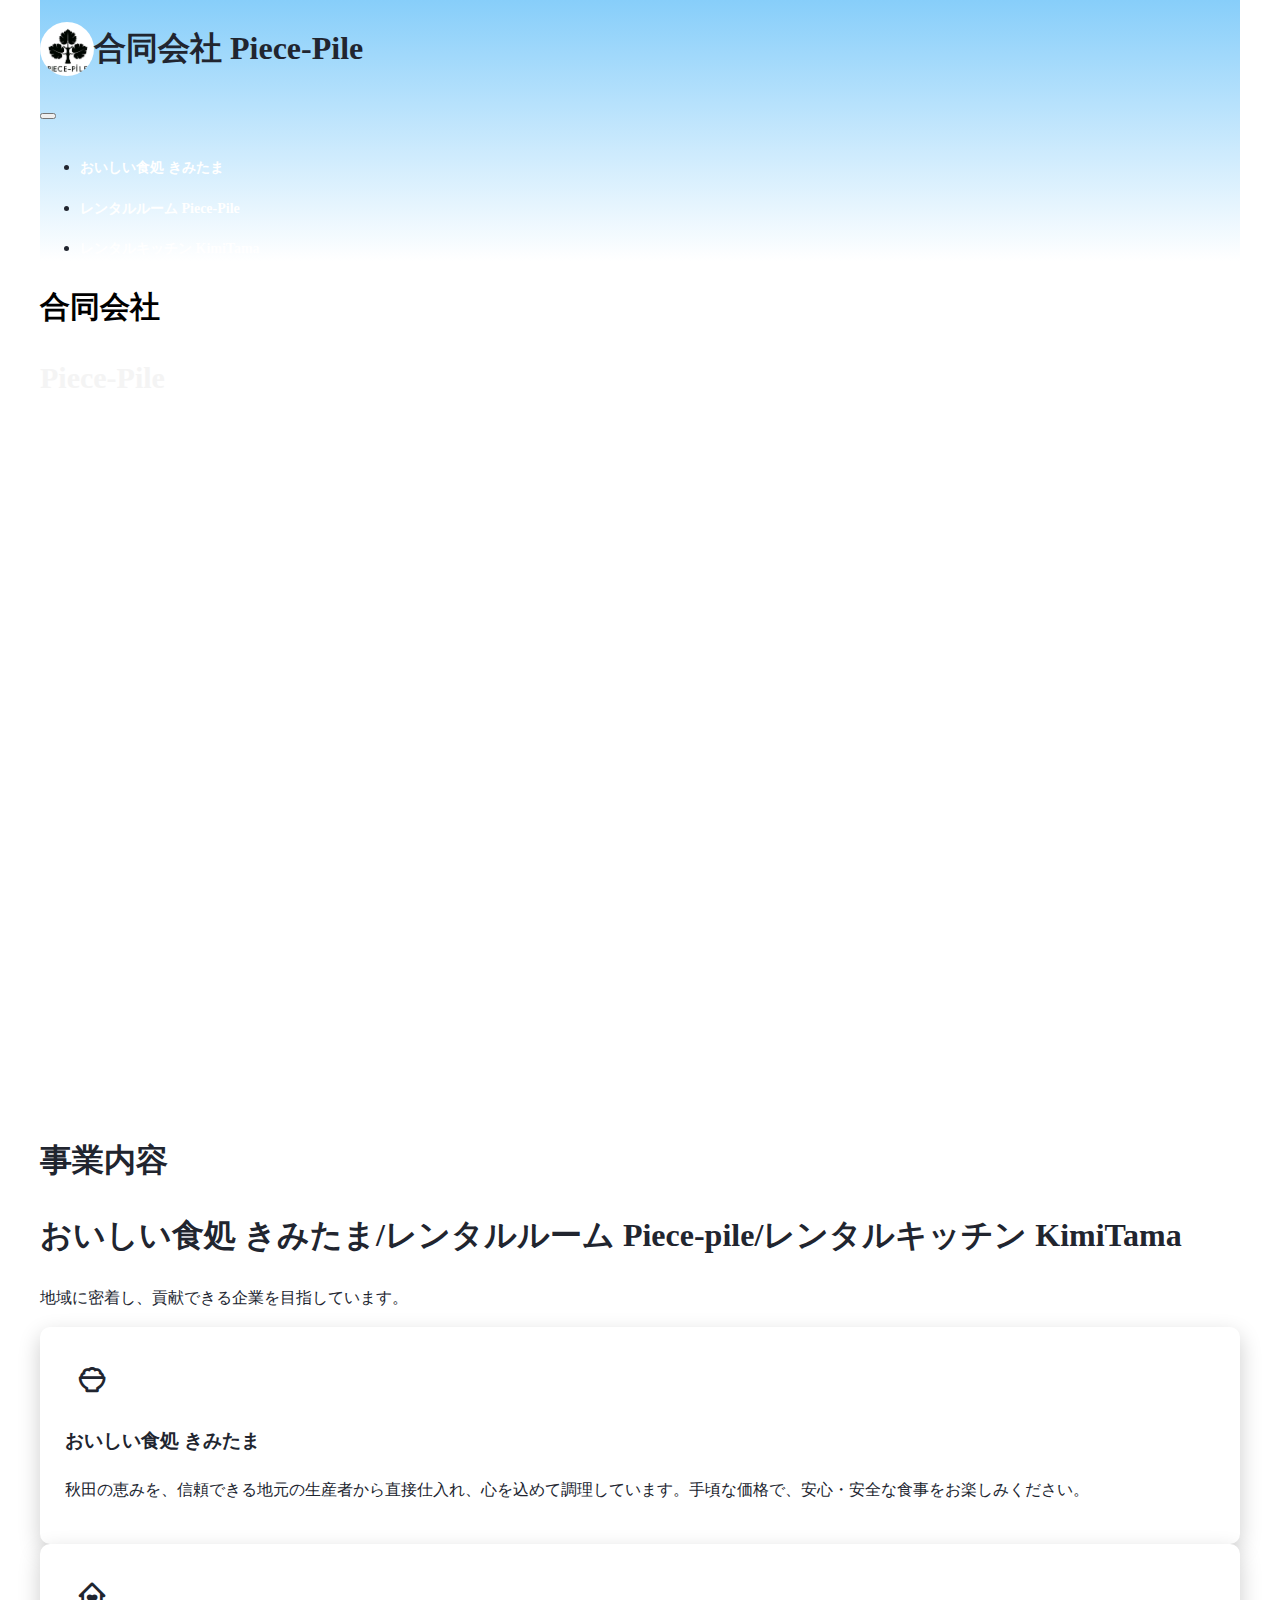
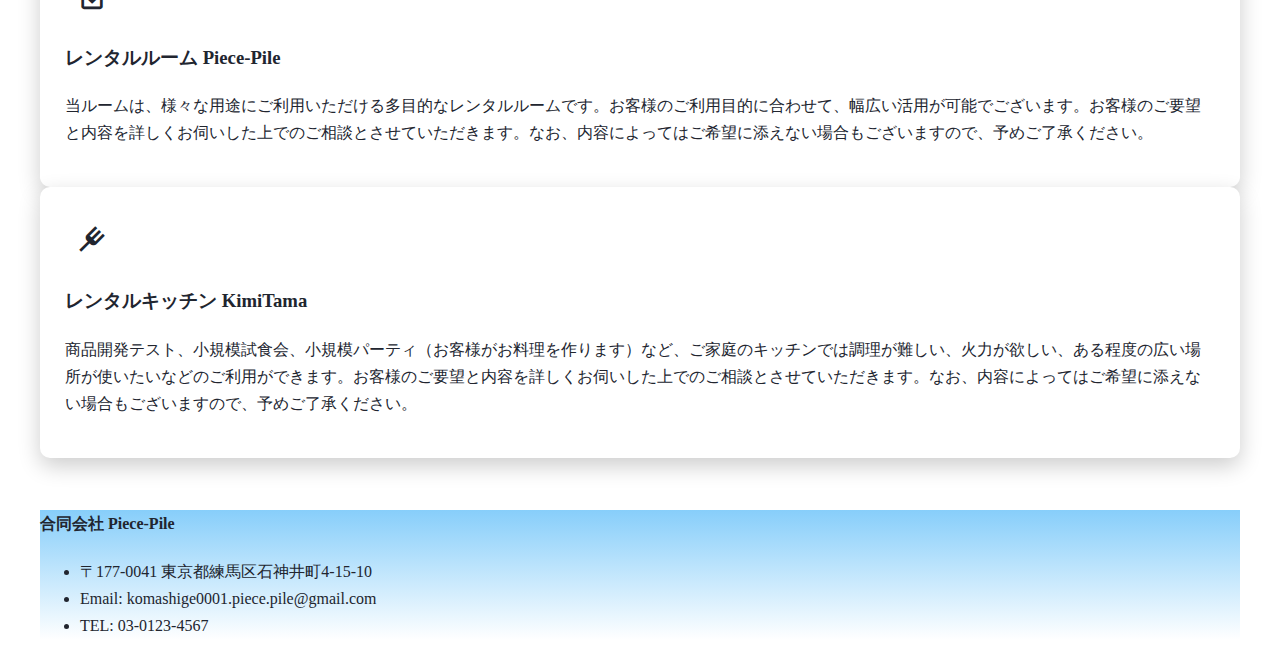
<file: home_index.html>
<!doctype html>
<html lang="en">
  <head>
    <meta charset="utf-8">
    <meta name="viewport" content="width=device-width, initial-scale=1">
    <link href="https://cdn.jsdelivr.net/npm/bootstrap@5.3.0/dist/css/bootstrap.min.css" rel="stylesheet" integrity="sha384-9ndCyUaIbzAi2FUVXJi0CjmCapSmO7SnpJef0486qhLnuZ2cdeRhO02iuK6FUUVM" crossorigin="anonymous">
    <link href='https://unpkg.com/boxicons@2.1.4/css/boxicons.min.css' rel='stylesheet'>
    <title>合同会社  Piece-Pile ホームページ</title>
    <link rel="stylesheet" href="home_style.css">
    <link rel="icon" type="image/png" href="./img/piece-pile 4.png">

  </head>
  <body>
    <!-- navbar section -->
    <nav class="navbar navbar-expand-lg bg-info py-2">
      <div class="container">
        <div class="header">
          <div class="iconbox">
            <img src="./img/piece-pile 4.jpg" alt=""/>
          </div>
          <h1 class="text-white pt-1">合同会社 Piece-Pile</h1>
        </div>
          <button class="navbar-toggler" type="button" data-bs-toggle="collapse" data-bs-target="#navbarNav" aria-controls="navbarNav" aria-expanded="false" aria-label="Toggle navigation">
            <span class="navbar-toggler-icon"></span>
          </button>
          <div class="collapse navbar-collapse" id="navbarNav">
            <ul class="navbar-nav ms-auto">
              <li class="nav-item">
                <a class="nav-link" href="kimitama_index.html">おいしい食処 きみたま</a>
              </li>
              <li class="nav-item">
                <a class="nav-link" href="room_index.html">レンタルルーム Piece-Pile</a>
              </li>
              <li class="nav-item">
                <a class="nav-link" href="kitchen_index.html">レンタルキッチン KimiTama</a>
              </li>
              <!-- <li class="nav-item">
                <a class="nav-link" href="#">Projects</a>
              </li>
              <li class="nav-item">
                <a class="nav-link" href="#">Team</a>
              </li>
              <li class="nav-item">
                <a class="nav-link" href="#">Blog</a>
              </li>
              <li class="nav-item">
                <a class="nav-link" href="#">Contact</a>
              </li>
              <button class="btn btn-danger ms-2">Join Us</button> -->
            </ul>
          </div>
      </div>
    </nav>

    <!-- hero section -->
    <div class="hero vh-100 d-flex align-items-center" id="home">
      <div class="container">
        <div class="row">
          <div class="col-lg-7 mx-auto text-center">
            <h1 class="text-dark pile-font">合同会社</h1>
            <h1 class="display-1 text-info kimitama-font">Piece-Pile</h1>
            <!-- <p class="text-success ms-3">秋田の恵みを、信頼できる地元の生産者から直接仕入れ、心を込めて調理しています。手頃な価格で、安心・安全な食事をお楽しみください。</p> -->
            <!-- <a href="#" class="btn btn-primary btn-outline-info me-4">Go Page</a> -->
            <!-- <a href="#" class="btn btn-warning btn-outline-danger">Content</a> -->
          </div>
        </div>
      </div>
    </div>

    <!--project section -->
    <section id="projects">
      <div class="container-fluid">
        <div class="row md-2">
          <div class="col-md-12 mx-auto text-center">
            <h1 class="text-success">事業内容</h1>
            <h1 class="text-secondary">おいしい食処 きみたま/レンタルルーム Piece-pile/レンタルキッチン KimiTama</h1>
            <p class="text-info">地域に密着し、貢献できる企業を目指しています。</p>
          </div>
        </div>
        <div class="row g-4">
          <div class="col-lg-4 col-sm-6">
            <a href="kimitama_index.html" style="text-decoration: none; color: inherit;">
              <div class="service card-effect">
                <div class="iconbox">
                  <i class='bx bx-bowl-rice' ></i>
                </div>
                <h3 class="mt-4 mb-2">おいしい食処 きみたま</h3>
                <p>秋田の恵みを、信頼できる地元の生産者から直接仕入れ、心を込めて調理しています。手頃な価格で、安心・安全な食事をお楽しみください。</p>
              </div>
            </a>
          </div>
          <div class="col-lg-4 col-sm-6">
            <a href="room_index.html" style="text-decoration: none; color: inherit;">
              <div class="service card-effect">
                <div class="iconbox">
                  <i class='bx bx-home-heart'></i>
                </div>
                <h3 class="mt-4 mb-2">レンタルルーム Piece-Pile</h3>
                <p>当ルームは、様々な用途にご利用いただける多目的なレンタルルームです。お客様のご利用目的に合わせて、幅広い活用が可能でございます。お客様のご要望と内容を詳しくお伺いした上でのご相談とさせていただきます。なお、内容によってはご希望に添えない場合もございますので、予めご了承ください。</p>
              </div>
            </a>
          </div>
          <div class="col-lg-4 col-sm-6">
            <a href="kitchen_index.html" style="text-decoration: none; color: inherit;">
              <div class="service card-effect">
                <div class="iconbox">
                  <i class='bx bx-fork'></i>
                </div>
                <h3 class="mt-4 mb-2">レンタルキッチン KimiTama</h3>
                <p>商品開発テスト、小規模試食会、小規模パーティ（お客様がお料理を作ります）など、ご家庭のキッチンでは調理が難しい、火力が欲しい、ある程度の広い場所が使いたいなどのご利用ができます。お客様のご要望と内容を詳しくお伺いした上でのご相談とさせていただきます。なお、内容によってはご希望に添えない場合もございますので、予めご了承ください。</p>
              </div>
            </a>
          </div>
          <!-- <div class="col-lg-4 col-sm-6">
            <div class="service card-effect">
              <div class="iconbox">
                <i class='bx bx-bowl-rice' ></i>
              </div>
              <h5 class="mt-4 mb-2">とんかつ</h5>
              <p>桃豚ロースです</p>
            </div>
          </div>
          <div class="col-lg-4 col-sm-6">
            <div class="service card-effect">
              <div class="iconbox">
                <i class='bx bx-bowl-rice' ></i>
              </div>
              <h5 class="mt-4 mb-2">とんかつ</h5>
              <p>桃豚ロースです</p>
            </div>
          </div>
          <div class="col-lg-4 col-sm-6">
            <div class="service card-effect">
              <div class="iconbox">
                <i class='bx bx-bowl-rice' ></i>
              </div>
              <h5 class="mt-4 mb-2">とんかつ</h5>
              <p>桃豚ロースです</p>
            </div>
          </div>
        </div> -->
        <!--メニュー写真 値段-->
        <!-- <div class="row g-4">
          <div class="col-lg-4 col-sm-6">
            <div class="project">
              <img src="./img/ロースカツ1.jpg" alt=""/>
              <div class="overlay">
                <div>
                  <h4 class="text-white">ロースかつ</h4>
                  <h6 class="text-white">1800円</h6>
                </div>
              </div>
            </div>
          </div>
          <div class="col-lg-4 col-sm-6">
            <div class="project">
              <img src="./img/ヒレカツ1.jpg" alt=""/>
              <div class="overlay">
                <div>
                  <h4 class="text-white">ひれかつ</h4>
                  <h6 class="text-white">2200円</h6>
                </div>
              </div>
            </div>
          </div>
          <div class="col-lg-4 col-sm-6">
            <div class="project">
              <img src="./img/カツカレー1.jpg" alt=""/>
              <div class="overlay">
                <div>
                  <h4 class="text-white">カツカレー</h4>
                  <h6 class="text-white">1500円</h6>
                </div>
              </div>
            </div>
          </div>
          <div class="col-lg-4 col-sm-6">
            <div class="project">
              <img src="./img/カレー1.jpg" alt=""/>
              <div class="overlay">
                <div>
                  <h4 class="text-white">カレー</h4>
                  <h6 class="text-white">1000円</h6>
                </div>
              </div>
            </div>
          </div>
          <div class="col-lg-4 col-sm-6">
            <div class="project">
              <img src="./img/ロースカツ1.jpg" alt=""/>
              <div class="overlay">
                <div>
                  <h4 class="text-white">ロースかつ</h4>
                  <h6 class="text-white">1800円</h6>
                </div>
              </div>
            </div>
          </div>
          <div class="col-lg-4 col-sm-6">
            <div class="project">
              <img src="./img/ヒレカツ2.jpg" alt=""/>
              <div class="overlay">
                <div>
                  <h4 class="text-white">ひれかつ</h4>
                  <h6 class="text-white">2200円</h6>
                </div>
              </div>
            </div>
          </div>
        </div> -->
      </div>
    </section>
    <!--footer section-->
    <footer>
      <div class="footer-top">
        <div class="container">
          <div class="row">
            <div class="col-md-6 mt-2">
              <h4 class="text-white">合同会社  Piece-Pile</h4>
            </div>
            <div class="col-md-3 mt-1">
              <!-- <h6 class="text-white">合同会社 Piece-Pile</h6> -->
              <ul class="list-unstyled">
                <li>〒177-0041 東京都練馬区石神井町4-15-10</li>
                <li>Email: komashige0001.piece.pile@gmail.com</li>
                <li>TEL: 03-0123-4567</li>
               </ul>
            </div>
          </div>
        </div>
      </div>
    </footer>


    <script src="https://cdn.jsdelivr.net/npm/bootstrap@5.3.0/dist/js/bootstrap.bundle.min.js" integrity="sha384-geWF76RCwLtnZ8qwWowPQNguL3RmwHVBC9FhGdlKrxdiJJigb/j/68SIy3Te4Bkz" crossorigin="anonymous"></script>
  </body>
</html>
</file>
<file: home_style.css>
/* @import url('https://fonts.googleapis.com/css2?family=Cabin+Sketch:wght@400;700&family=DotGothic16&family=M+PLUS+Rounded+1c:wght@100;300;400;500;700;800;900&family=Slackside+One&family=Trocchi&display=swap') */

:root {
  --primary: #0d6efd;
  --dark: #21252f;
  --body: #888;
  --box-shadow: 0 8px 22px rgba(0, 0, 0, 0.2);
  --overlay: rgba(255, 255, 255, 0.9);
}

body {
  font-family: "Zen Old Mincho", serif;
  font-weight: 500;
  font-style: normal;
  line-height: 1.7;
  color: var(--dark);
  max-width: 1200px; /* 最大幅を1200pxに設定 */
  margin: 0 auto; /* 上下のマージンを0に、左右のマージンを自動に設定して中央寄せ */
}

.navbar {
  background-image: linear-gradient(to bottom, rgba(135, 206, 250, 30) 0%, rgba(255, 255, 255, 0.7) 100%);
}

.iconbox-title { /*ヘッダー内アイコンの大きさ設定*/
  width: 54px;
  height: 54px;
  display: flex;
  align-items: center;
  font-size: 32px;
  justify-content: center;
  border-radius: 100px;
}

.iconbox-title {
  margin-right: 10px; /* アイコンとタイトルの間隔 */
}

.card-img-top {
  max-width: 100%; /* 画像の幅をカードの幅に合わせる */
  height: 125px; /* 画像の高さを自動で調整し、アスペクト比を保つ */
  display: block; /* 画像をブロック要素として表示し、余白などの制御を可能にする */
  object-fit: contain; /* 画像が指定したコンテナに収まるように調整する（必要に応じて） */
}

/* 新しいクラス名を<h1>に追加して、そのクラスに対してスタイルを適用する例 */
.kimitama-font {
  font-family: "Trocchi", serif;
  font-size: 30px;
  color: #F4F4F4; /* テキストの色 */
  text-shadow: 2px 4px 5px rgba(0, 0, 0, 0.2); /* 柔らかい影 */
}

.pile-font {
  font-family: "ヒラギノ丸ゴ ProN", "Hiragino Maru Gothic ProN", sans-serif; 
  font-size: 30px;
  color: #F4F4F4; /* テキストの色 */
  text-shadow: 2px 4px 5px rgba(0, 0, 0, 0.2); /* 柔らかい影 */
}

/* カスタムリンクのスタイル */
.custom-link {
  color: #3498db; /* 通常時のリンクの色 */
  text-decoration: underline; /* アンダーラインを付ける */
  transition: color 0.3s ease; /* 色の変化を滑らかに */
}

.custom-link:hover {
  color: #2ecc71; /* ホバー時の色 */
}



.kimitama-font, .pile-font, .yomi-font {
  text-shadow: 
    -2px -2px 0 #fff,  
     2px -2px 0 #fff,
    -2px  2px 0 #fff,
     2px  2px 0 #fff,
    0px   2px 0 #fff,
    2px   0px 0 #fff,
    0px  -2px 0 #fff,
   -2px   0px 0 #fff;
}

.memo-font {
  text-shadow: 
    -1px -1px 0 #fff,  
     1px -1px 0 #fff,
    -1px  1px 0 #fff,
     1px  1px 0 #fff,
    0px   1px 0 #fff,
    1px   0px 0 #fff,
    0px  -1px 0 #fff,
   -1px   0px 0 #fff;
}

.card-sab-guide {
  background-color: rgba(255, 255, 0, 0.7); /* 半透明の黄色背景 */
  padding: 2px; /* 内側の余白を2pxに設定 */
  max-width: 600px; /* 最大横幅を600pxに設定（1200pxとの記述があったため、明確化します） */
  margin: 0 auto; /* 上下の余白を0にし、左右の余白をautoにして中央寄せ */
  border-radius: 30px; /* 角を丸くする */
  box-shadow: 0 0 10px rgba(255, 255, 0, 1); /* 枠際をぼやかせる */
}

.card-sab {
  background-color: rgba(255, 255, 255, 0.7); /* 半透明の白背景 */
  padding: 2px; /* 内側の余白を2pxに設定 */
  max-width: 600px; /* 最大横幅を1200pxに設定 */
  margin: 0 auto; /* 上下の余白を0にし、左右の余白をautoにして中央寄せ */
  /* border: solid 1px #000; 枠線を追加（必要に応じて） */
  border-radius: 30px; /* 角を丸くする */
  box-shadow: 0 0 10px rgba(255, 255, 255, 1); /* 枠際をぼやかせる */
}

.card-business {
  background-color: rgba(255, 255, 255, 0.7); /* 半透明の白背景 */
  padding: 2px; /* 内側の余白を2pxに設定 */
  max-width: 600px; /* 最大横幅を1200pxに設定 */
  margin: 0 auto; /* 上下の余白を0にし、左右の余白をautoにして中央寄せ */
  /* border: solid 1px #000; 枠線を追加（必要に応じて） */
  border-radius: 30px; /* 角を丸くする */
  box-shadow: 0 0 10px rgba(0, 0, 0, 0.8); /* 枠際をぼやかせる */
}

.text-dark {
  font-weight: bold; /* テキストを太くする */
  color: #000; /* テキストの色を暗く指定（'dark'ではなく、具体的な色コードまたは色名を使用します） */
}

.ms-3 {
  margin-top: 16px;
  margin-left: 16px; /* テキストの左余白を調整（この値はBootstrapのクラスに基づいています） */
  margin-right: 16px;
} 

h1, h2, h3, h4, h5, h6 {
  color: var(--dark);
  font-weight: 700;
}

section{
  padding-top: 30px;
  padding-bottom: 30px;
}

a {
  color: var(--dark);
  text-decoration: none;
}

.navbar .nav-link {
  color: #fff !important;
  font-size: 14px;
  font-weight: 700;
  padding-top: 16px;
  display: inline-block; /* リンクをインラインブロック要素として扱う */
  transition: color 0.4s, transform 0.4s; /* 色と拡大のトランジションを追加 */
}

.navbar .nav-link:hover {
  color: #00008b !important; /* ホバー時の色を濃い青色に設定 */
  transform: scale(1.2); /* ホバー時に少し拡大 */
}

.btn {
  padding: 10px 10px;
  border-width: 2px;
}

.btn-secondary {
  background-image: linear-gradient(to bottom, #f8b195, #f67280);
  border: none; /* 枠線を消したい場合 */
  color: black; /* テキストの色を変更したい場合 */
}

.btn-success {
  background-image: linear-gradient(to bottom, #a8e063, #56ab2f);
  border: none; /* 枠線を消したい場合 */
  color: black; /* テキストの色を変更したい場合 */
}



.hero {
  max-width: 1200px; /* コンテナの最大幅を1200pxに設定 */
  width: 100%; /* ビューポートや親要素が1200px以下の場合、コンテナの幅を100%に設定 */
  height: 800px; /* 特定のピクセル数で高さを設定 */
  margin: 0 auto; /* 中央揃えにするためのマージン設定 */
  background-image: url("https://github.com/komashige/Piece-Pile.LLC-homepage/blob/main/img/%E9%A2%A8%E6%99%AF1.jpg?raw=true");
  background-position: center center;
  background-size: 1200px auto; /* 幅を1200pxに設定し、高さは自動調整 */
  background-repeat: no-repeat; /* 背景画像が繰り返されないように設定 */
  background-attachment: fixed;
  position: relative;
  z-index: 1;
}

@media (max-width: 768px) {
  .hero {
    /* margin-top: 120px; ナビゲーションバーの高さに応じて調整してください */
    background-attachment: scroll;
    padding-top: 100px; /*ナビゲーションバーとの間にスペースを追加 */
    min-height: 100vh; /* スマホ表示時の最小高さを画面の100%に設定 */
    padding-bottom: 80px; /*下部のパディングを追加*/
  }
}


@media (max-width: 768px) {
  .pile-font {
    font-size: 20px; /* スマホ表示用のフォントサイズに調整 */
  }
  .kimitama-font {
    font-size: 20px; /* スマホ表示用のフォントサイズに調整 */
  }
}


.hero::after{
  content: "";
  position: absolute;
  width: 100%;
  height: 100%;
  top: 0;
  left: 0;
  background-color: rgba(255, 255, 255, 0); /* 白の半透明オーバーレイ */
  pointer-events: none; /* オーバーレイがクリックやタッチ操作を妨げないようにします */
  z-index: -1;
}

.card-effect {
  box-shadow: 0 8px 22px rgba(0,0,0,0.2);
  background-color: #fff;
  padding: 25px;
  border-radius: 10px; /* 角を丸くする */
}

.card-effect:hover {
  box-shadow: none;
  transform: translateY(5px);
}

.header {
  display: flex; /* フレックスボックスを使用して要素を横並びに */
  align-items: center; /* アイテムを中央揃えに */
}

.iconbox {
  width: 54px;
  height: 54px;
  display: flex;
  align-items: center;
  font-size: 32px;
  justify-content: center;
  border-radius: 100px;
}

.iconbox img {
  width: 100%; /* 親要素の幅に合わせる */
  height: 100%; /* 親要素の高さに合わせる */
  border-radius: 100px; /* 角を丸くする */
  object-fit: cover; /* 画像のアスペクト比を保ちつつ、設定された高さと幅に収まるように調整 */
}

.service {
  position: relative;
  overflow: hidden;
}

.service::after {
  content: "";
  position: absolute;
  top: -100%;
  left: 0;
  background-color: lightgreen;
  width: 100%;
  height: 100%;
  opacity: 0;
  transition: all 0.35s ease;
  z-index: -1;
}

.service:hover h5,
.service:hover p {
  color: #fff;
}

.service:hover .iconbox {
  background-color: #fff;
}

.service:hover::after {
  opacity: 1;
  top: 0;
}

.service-kimitama::after {
  background-color: orange; /* 橙色の背景 */
  border-radius: 10px; /* 角を丸くする */
}

.service-kimitama {
  position: relative; /* オーバーレイの位置決めの基準とする */
  background-image: url("https://github.com/komashige/Piece-Pile.LLC-homepage/blob/main/img/%E3%81%8D%E3%81%BF%E3%81%9F%E3%81%BE%E3%80%80%EF%BC%92.jpg?raw=true"); /* 背景画像のURL */
  background-size: cover; /* 背景画像をボックスにぴったり合わせる */
  background-position: center; /* 背景画像を中央に配置 */
}

.service-kimitama::before {
  content: ""; /* 必須: オーバーレイを生成 */
  position: absolute; /* オーバーレイを絶対位置で配置 */
  top: 0;
  left: 0;
  right: 0;
  bottom: 0;
  background: rgba(255, 255, 255, 0.7); /* 白の半透明オーバーレイ */
  z-index: 1; /* オーバーレイをコンテンツの下に配置 */
}

/* コンテンツをオーバーレイより前面に表示 */
.service-kimitama > * {
  position: relative;
  z-index: 2;
}

.service-room::after {
  background-color: #8FBC8F; /* 薄緑色の背景 */
  border-radius: 10px; /* 角を丸くする */
}

.service-room {
  position: relative; /* オーバーレイの位置決めの基準とする */
  background-image: url("https://github.com/komashige/Piece-Pile.LLC-homepage/blob/main/img/pro2.jpg?raw=true"); /* 背景画像のURL */
  background-size: cover; /* 背景画像をボックスにぴったり合わせる */
  background-position: center; /* 背景画像を中央に配置 */
}

.service-room::before {
  content: ""; /* 必須: オーバーレイを生成 */
  position: absolute; /* オーバーレイを絶対位置で配置 */
  top: 0;
  left: 0;
  right: 0;
  bottom: 0;
  background: rgba(255, 255, 255, 0.5); /* 白の半透明オーバーレイ */
  z-index: 1; /* オーバーレイをコンテンツの下に配置 */
}

/* コンテンツをオーバーレイより前面に表示 */
.service-room > * {
  position: relative;
  z-index: 2;
}

.service-kitchen::after {
  background-color: #f5821f; /* 赤色の背景 */
  border-radius: 10px; /* 角を丸くする */
}

.service-kitchen {
  position: relative; /* オーバーレイの位置決めの基準とする */
  background-image: url("https://github.com/komashige/Piece-Pile.LLC-homepage/blob/main/img/%E3%81%8D%E3%81%BF%E3%81%9F%E3%81%BE%E3%80%80%EF%BC%93.jpg?raw=true"); /* 背景画像のURL */
  background-size: cover; /* 背景画像をボックスにぴったり合わせる */
  background-position: center; /* 背景画像を中央に配置 */
}

.service-kitchen::before {
  content: ""; /* 必須: オーバーレイを生成 */
  position: absolute; /* オーバーレイを絶対位置で配置 */
  top: 0;
  left: 0;
  right: 0;
  bottom: 0;
  background: rgba(255, 255, 255, 0.7); /* 白の半透明オーバーレイ */
  z-index: 1; /* オーバーレイをコンテンツの下に配置 */
}

/* コンテンツをオーバーレイより前面に表示 */
.service-kitchen > * {
  position: relative;
  z-index: 2;
}


/* メニュー写真 */
.project {
  position: relative;
  overflow: hidden;
  
}

.project .overlay {
  position: absolute;
  top: 0;
  left: 0;
  width: 100%;
  height: 100%;
  /* background-color: rgba(255, 255, 255, 0.9); */
  opacity: 0;
  transition: all 0.4s ease;

}

img {
  width: 100%;
  border-radius: 10px; /* ここで四隅の角を丸くする */
}

.project img {
  transition: all 0.4s ease;
  border-radius: 10px; /* ここで四隅の角を丸くする */
}

.project:hover .overlay {
  opacity: 1;
  border-radius: 10px; /* ここで四隅の角を丸くする */
}

.project:hover img {
  transform: scale(1.5);
  border-radius: 10px; /* ホバー時も角の丸みを維持 */
}

/* メールアドレスのリンクに適用されるスタイル */
a[href^="mailto:"] {
  color: inherit; /* 初期状態では親要素の色を継承 */
  text-decoration: underline; /* アンダーラインを付ける */
  transition: color 0.3s ease; /* 色の変化を滑らかに */
}

/* メールアドレスのリンクにカーソルがホバーされたときのスタイル */
a[href^="mailto:"]:hover {
  color: #fff; /* ホバー時に色を白に変更 */
}

.footer-top {
  background-image: linear-gradient(to bottom, rgba(135, 206, 250, 30) 0%, rgba(255, 255, 255, 0.7) 100%);
}
</file>
